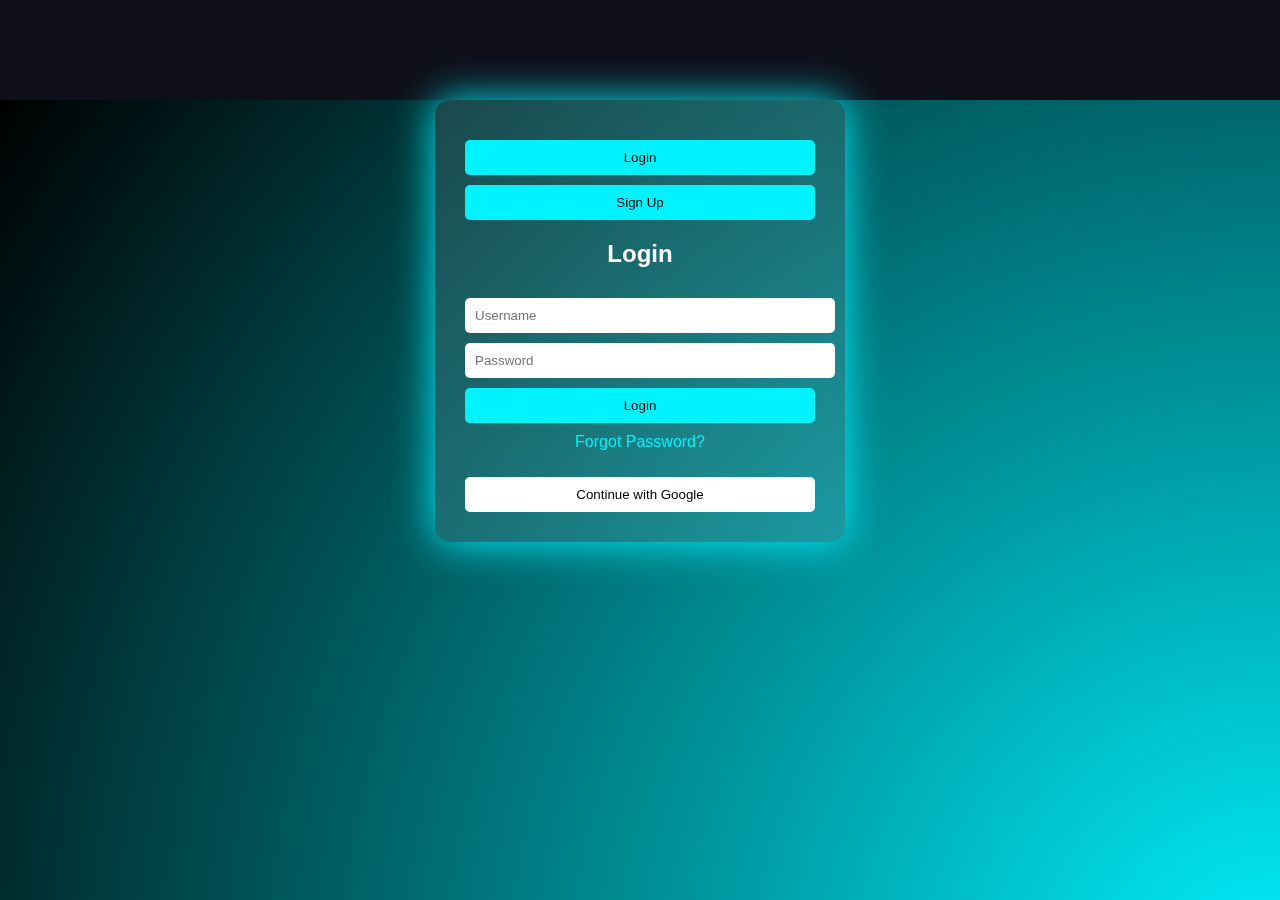
<file: index.html>
<!DOCTYPE html>
<html>
<head>
    <title>AI Portal - Login</title>
    <link rel="stylesheet" href="css/style.css">
</head>
<body>

<div class="background-animation"></div>

<div class="auth-container">
    <div class="toggle-buttons">
    <button onclick="showLogin()">Login</button>
    <button onclick="showSignup()">Sign Up</button>
</div>


    <form id="loginForm">
        <h2>Login</h2>
        <input type="text" id="loginUsername" placeholder="Username" required>
        <input type="password" id="loginPassword" placeholder="Password" required>
        <button type="submit">Login</button>
        <p onclick="showForgot()" class="link">Forgot Password?</p>
        <button type="button" class="google-btn">Continue with Google</button>
    </form>

    <form id="signupForm" class="hidden">
        <h2>Sign Up</h2>
        <input type="text" id="signupUsername" placeholder="Username" required>
        <input type="email" id="signupEmail" placeholder="Email" required>
        <input type="password" id="signupPassword" placeholder="Password" required>
        <button type="submit">Create Account</button>
    </form>

    <form id="forgotForm" class="hidden">
        <h2>Reset Password</h2>
        <input type="email" id="resetEmail" placeholder="Registered Email" required>
        <input type="password" id="newPassword" placeholder="New Password" required>
        <button type="submit">Reset</button>
    </form>
</div>

<script src="js/auth.js"></script>
</body>
</html>
</file>
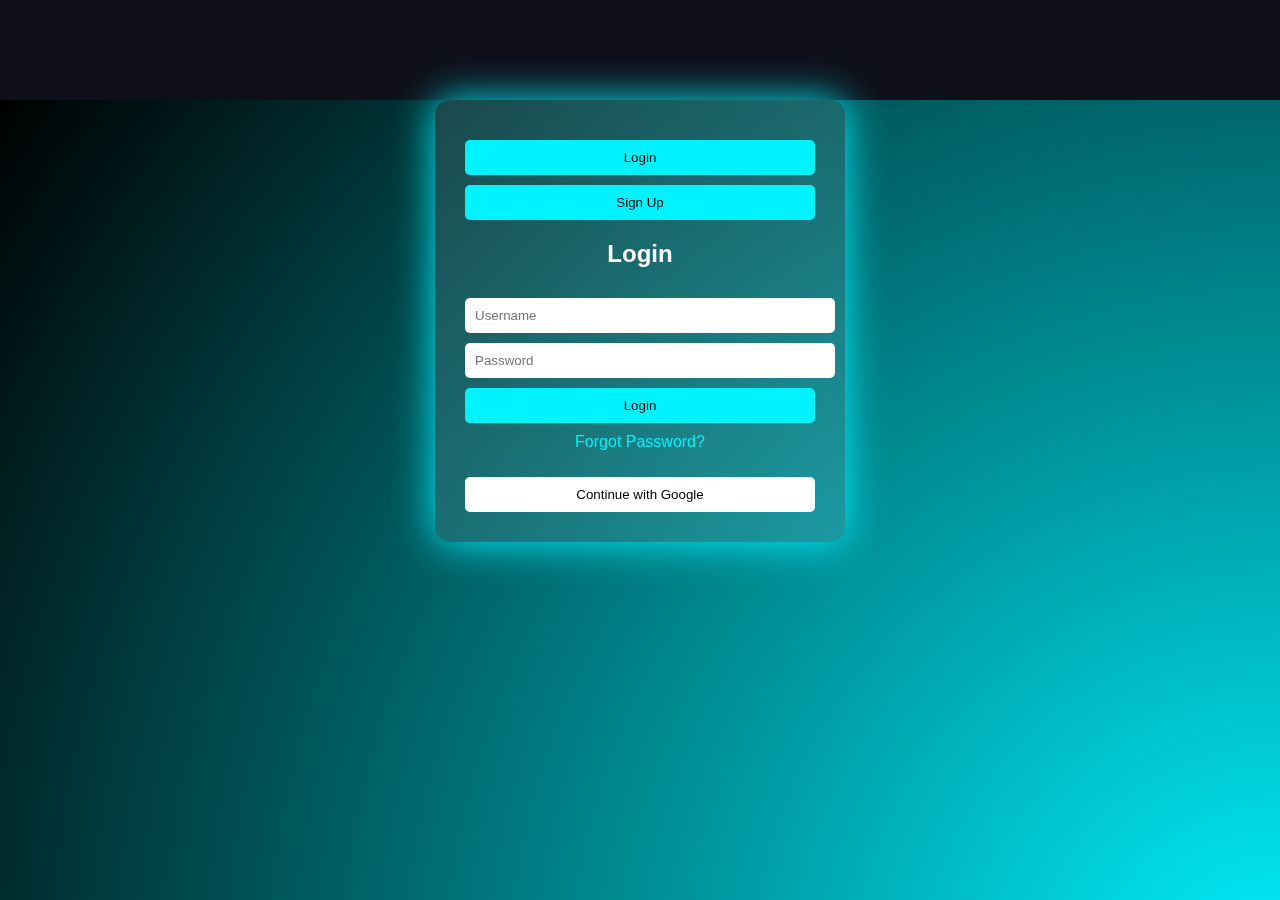
<file: dashboard.html>
<!DOCTYPE html>
<html>
<head>
    <title>AI Dashboard</title>
    <link rel="stylesheet" href="css/style.css">
</head>
<body>

<h1 id="welcome"></h1>
<button onclick="logout()">Logout</button>

<input type="text" id="search" placeholder="Search AI tools..." onkeyup="filterTools()">

<div id="toolsContainer" class="tools-grid"></div>

<script src="js/dashboard.js"></script>
</body>
</html>
</file>
<file: css/style.css>
body {
    margin: 0;
    font-family: Arial;
    background: #0f0f1a;
    color: white;
    text-align: center;
}

.background-animation {
    position: fixed;
    width: 200%;
    height: 200%;
    background: radial-gradient(circle, #00f2ff, #000);
    animation: moveBG 15s infinite alternate;
    z-index: -1;
}

@keyframes moveBG {
    from { transform: translate(-10%, -10%) scale(1); }
    to { transform: translate(10%, 10%) scale(1.2); }
}

.auth-container {
    width: 350px;
    margin: 100px auto;
    padding: 30px;
    background: rgba(255,255,255,0.1);
    backdrop-filter: blur(15px);
    border-radius: 15px;
    box-shadow: 0 0 40px #00f2ff;
}

.hidden {
    display: none;
}

input, button {
    width: 100%;
    padding: 10px;
    margin-top: 10px;
    border: none;
    border-radius: 5px;
}

button {
    background: #00f2ff;
    cursor: pointer;
}

.google-btn {
    background: white;
    color: black;
}

.link {
    cursor: pointer;
    color: #00f2ff;
}

.tools-grid div {
    background: rgba(255,255,255,0.1);
    margin: 15px;
    padding: 15px;
    border-radius: 10px;
    display: inline-block;
    width: 200px;
}
.link {
    cursor: pointer;
    color: #00f2ff;
    margin-top: 10px;
}

.link:hover {
    text-decoration: underline;
}
</file>
